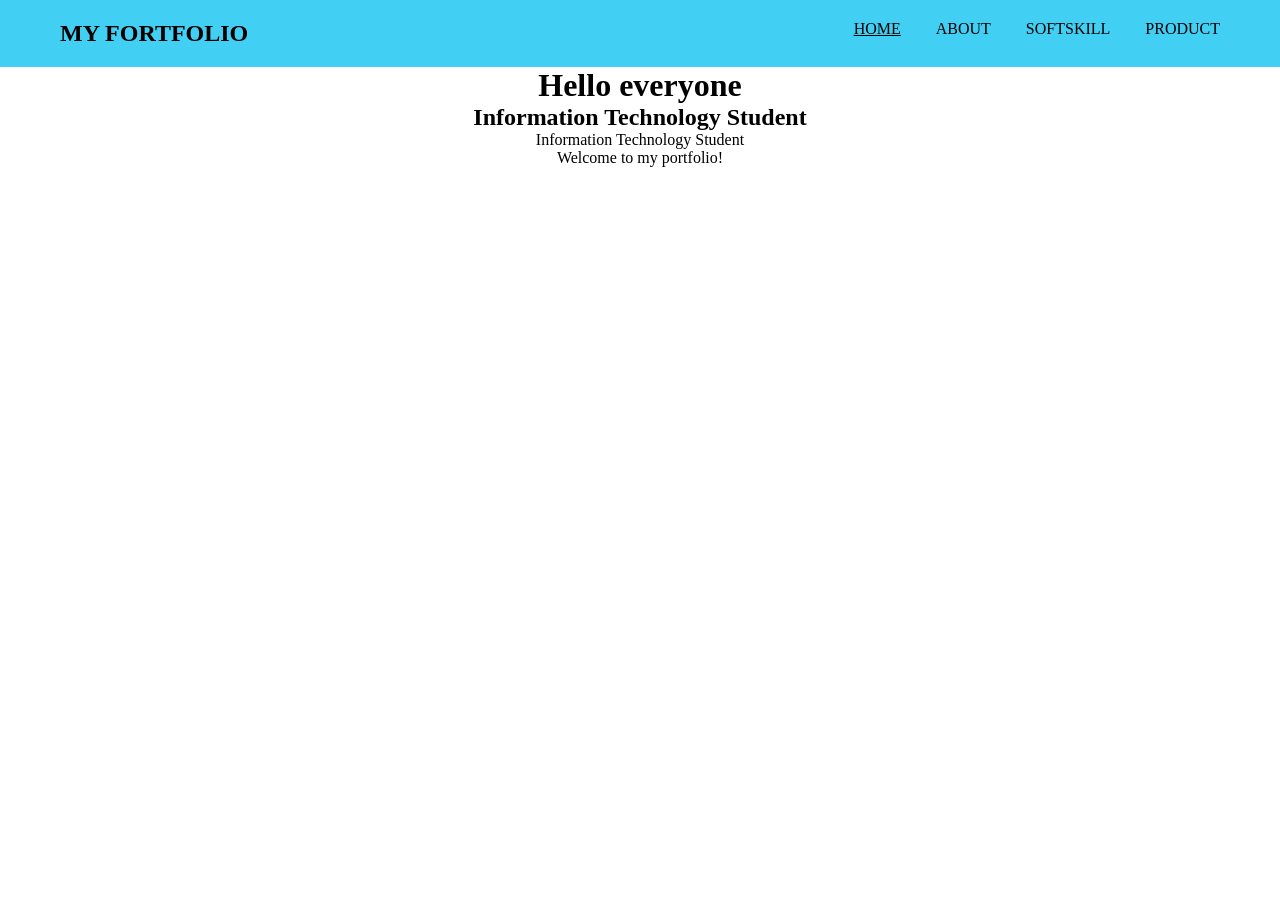
<file: Portfolio/index.html>
<!DOCTYPE html>
<html lang="en">
<head>
    <meta charset="UTF-8">
    <meta name="viewport" content="width=device-width, initial-scale=1.0">
    <title>My fortfolio</title>
    <link rel="stylesheet" href="style.css">
</head>
<body>
    <header>
        <h2>MY FORTFOLIO</h2>
        <nav>
            <a href="index.html" class ="active">HOME</a>
            <a href="about.html">ABOUT</a>
            <a href="softskill.html">SOFTSKILL</a>
            <a href="product.html">PRODUCT</a>
        </nav>
    </header>
   
    <h1>Hello everyone</h1>
    <h2>Information Technology Student</h2>
    <p>Information Technology Student</p>
    <p>Welcome to my portfolio!</p>

</body>
</html>
</file>
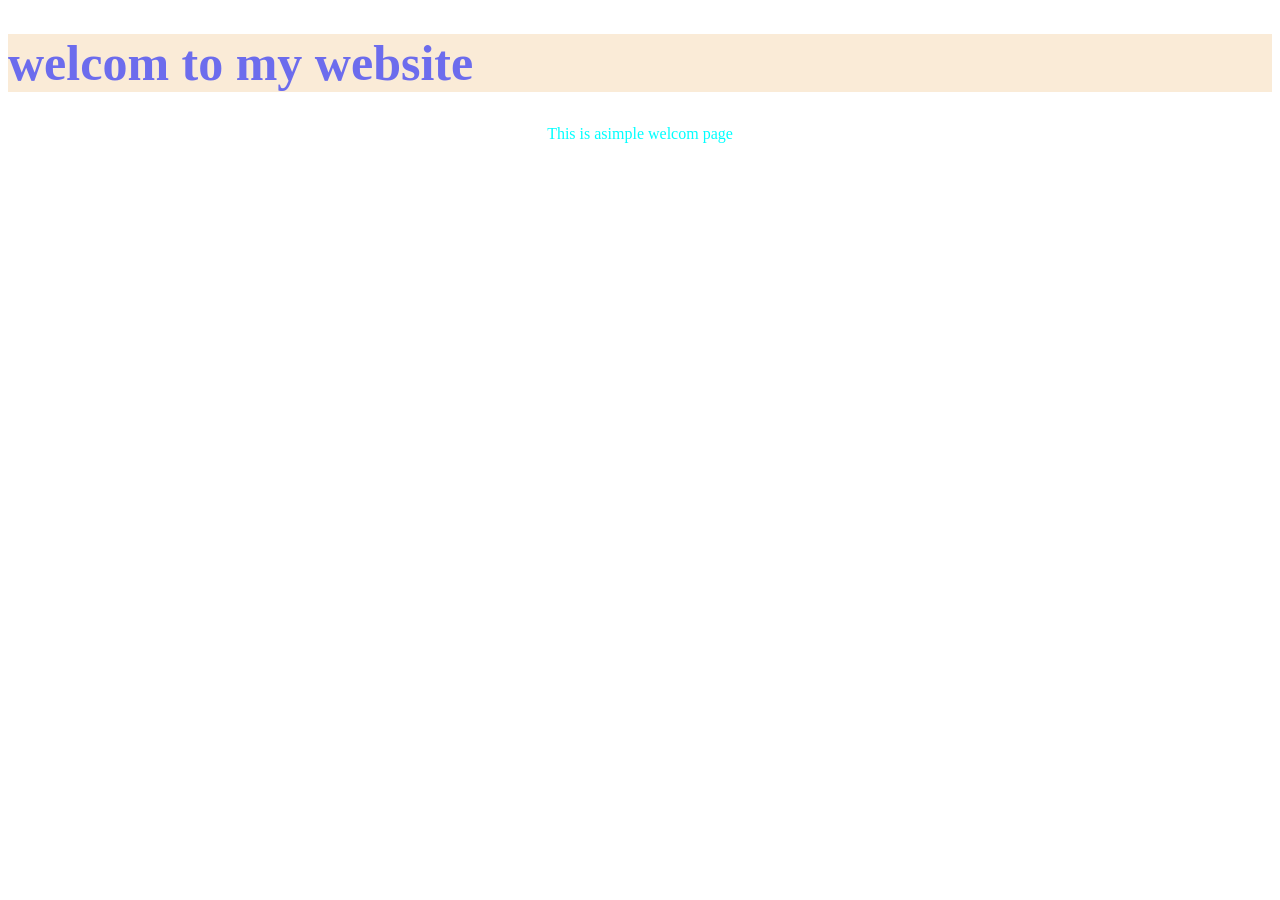
<file: Baitapthuchanh/welcom.html>
<!DOCTYPE html>
<html lang="en">
<head>
    <meta charset="UTF-8">
    <meta name="viewport" content="width=device-width, initial-scale=1.0">
    <title>Document</title>
    <link rel="stylesheet" href="welcom.css">
    <script src="welcom.js"></script> 
</head>
<body>
    <h1 >welcom to my website </h1>
    <p>This is asimple welcom page </p>
    
</body>
</html>
</file>
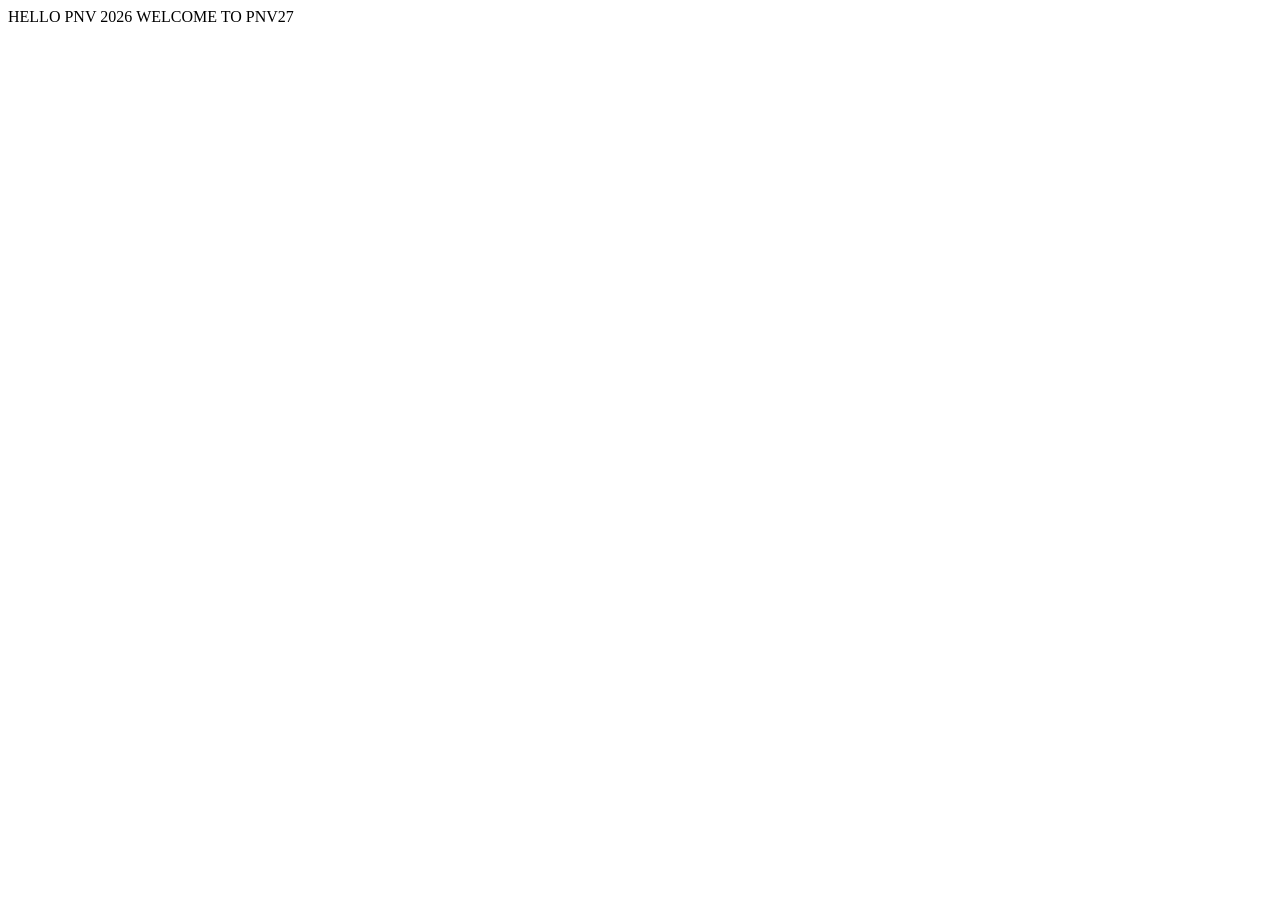
<file: Portfolio/Display/uno.html>
<!DOCTYPE html>
<html lang="en">
<head>
    <meta charset="UTF-8">
    <meta name="viewport" content="width=device-width, initial-scale=1.0">
    <title>Document</title>
    <link rel="stylesheet" href="unno.css">
</head>
<body>
    <!-- 
     -->
    <p>HELLO PNV 2026</p>
    <P>WELCOME TO PNV27</P>
</body>
</html>
</file>
<file: Portfolio/style.css>
* {
    margin: 0;
    padding: 0;
    box-sizing: border-box;
}
header {
    display: flex;
    justify-content: space-between;
    padding: 20px 60px;
    background-color: rgb(65, 208, 244);
}

h2 {
    color: black;
}
nav {
    display: flex;
    gap: 35px;
}
nav a {
    text-decoration: none;
    color: black;
}
.active {
    text-decoration: underline;
}
img{
    width: 300px;
    height: 300px;
    border-radius: 50%;
}
body{
    text-align: center;
}
</file>
<file: Baitapthuchanh/welcom.css>
h1{
    color: rgb(108, 108, 237);
    background-color: antiquewhite;
    font-size: 50px;
}
p{
    color: aqua;
    text-align: center;
}
</file>
<file: Portfolio/Display/unno.css>
span{
    color: red;
    font-weight: bold;
}
span.maunen{
    background-color: yellow;
}
span.maunen :hover{
    background-image:url() ;
    color: white;
}
p{
    display: inline;
}
</file>
